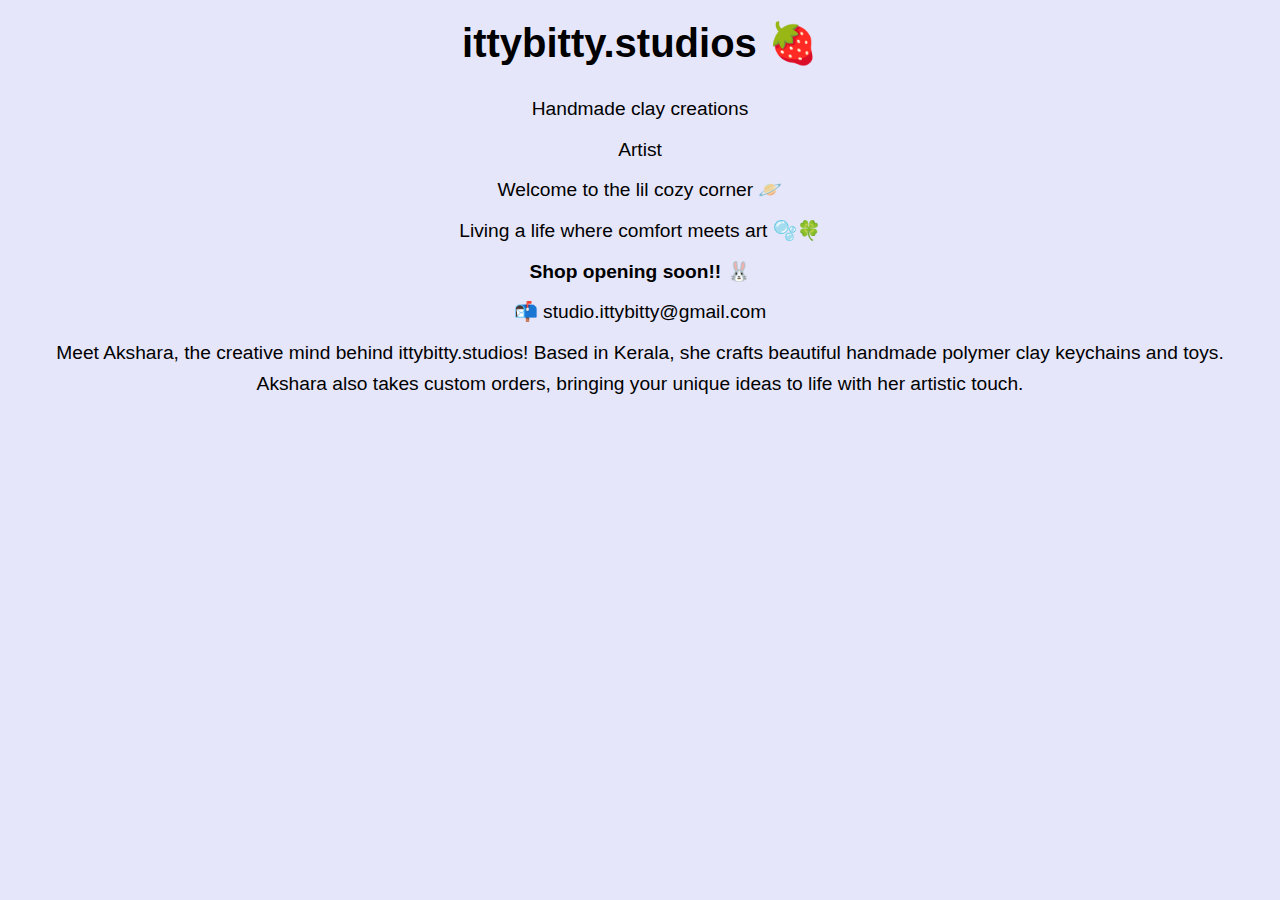
<file: about.html>
<!DOCTYPE html>
<html>
<head>
    <title>About | ittybitty.studios</title>
    <style>
        body {
            text-align: center;
            background-color: #E6E6FA; /* Light pastel purple */
            font-family: Arial, sans-serif;
            margin: 0;
            padding: 0;
        }
        h1 {
            font-size: 2.5em;
            margin-top: 20px;
        }
        p {
            font-size: 1.2em;
            line-height: 1.6;
            margin: 10px 20px;
        }
    </style>
</head>
<body>
    <h1>ittybitty.studios 🍓</h1>
    <p>Handmade clay creations</p>
    <p>Artist</p>
    <p>Welcome to the lil cozy corner 🪐</p>
    <p>Living a life where comfort meets art 🫧🍀</p>
    <p><strong>Shop opening soon!! 🐰</strong></p>
    <p>📬 studio.ittybitty@gmail.com</p>
    <p>Meet Akshara, the creative mind behind ittybitty.studios! Based in Kerala, she crafts beautiful handmade polymer clay keychains and toys. Akshara also takes custom orders, bringing your unique ideas to life with her artistic touch.</p>
</body>
</html>
</file>
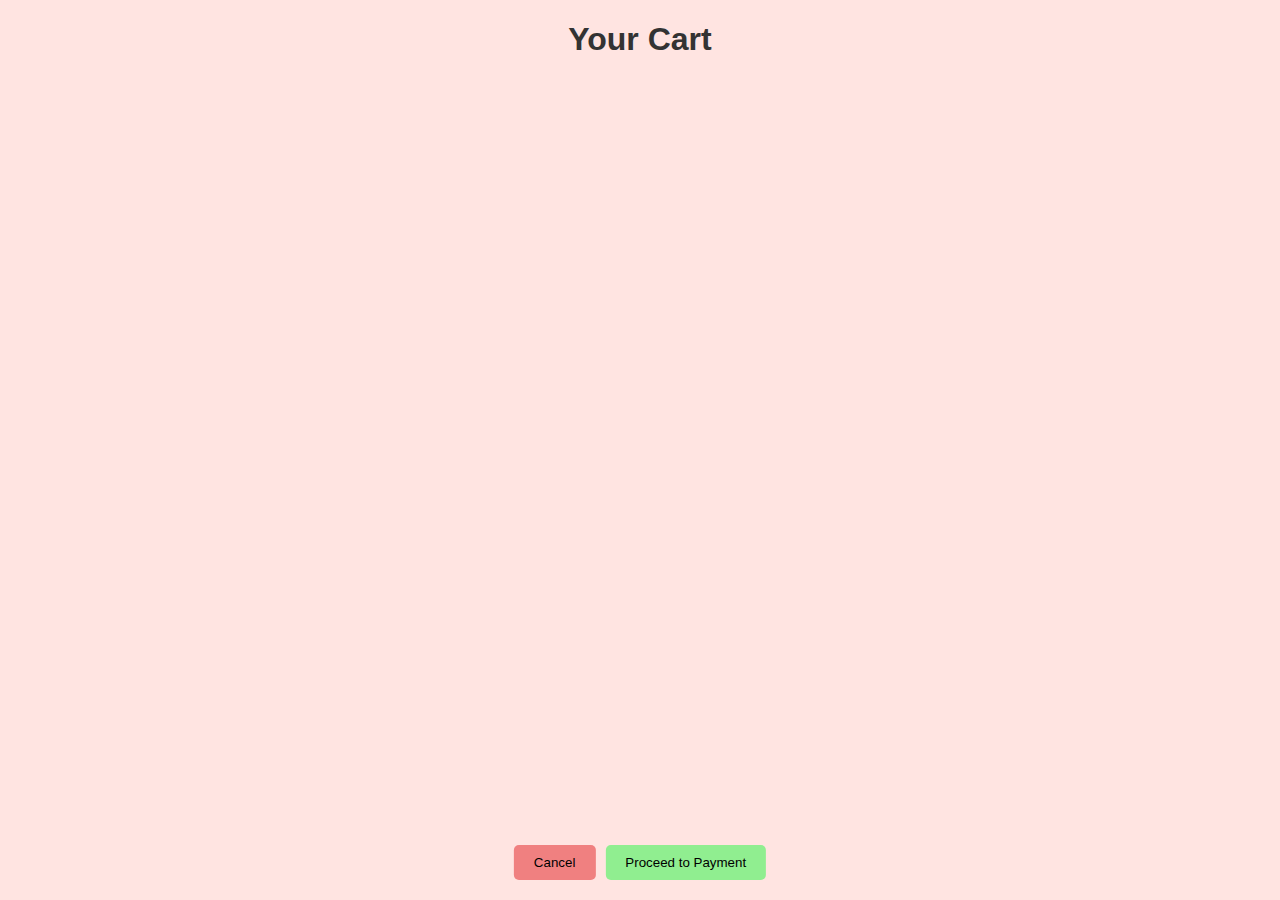
<file: cart.html>
<!DOCTYPE html><html><head><title>Cart</title></head><body><h1>Your Cart</h1></body></html>
<script>
    // Set page background color
    document.body.style.backgroundColor = '#ffe4e1'; // Lighter pastel pink


    // Center align "Your Cart" and apply a cute font
    const heading = document.querySelector('h1');
    heading.style.textAlign = 'center';
    heading.style.fontFamily = '"Comic Sans MS", cursive, sans-serif';
    heading.style.color = '#333';

    // Retrieve cart items from localStorage
    const cartItems = JSON.parse(localStorage.getItem('cart')) || [];

    // Display cart items
    const cartContainer = document.createElement('div');
    cartContainer.style.textAlign = 'center'; // Center align cart items
    cartItems.forEach(item => {
        const itemElement = document.createElement('p');
        itemElement.textContent = item;
        itemElement.style.fontFamily = '"Comic Sans MS", cursive, sans-serif';
        cartContainer.appendChild(itemElement);
    });
    document.body.appendChild(cartContainer);

    // Create a container for the buttons
    const buttonContainer = document.createElement('div');
    buttonContainer.style.position = 'fixed';
    buttonContainer.style.bottom = '20px';
    buttonContainer.style.left = '50%';
    buttonContainer.style.transform = 'translateX(-50%)';
    buttonContainer.style.display = 'flex';
    buttonContainer.style.gap = '10px';

    // Add "Cancel" button
    const cancelButton = document.createElement('button');
    cancelButton.textContent = 'Cancel';
    cancelButton.style.backgroundColor = 'lightcoral';
    cancelButton.style.border = 'none';
    cancelButton.style.padding = '10px 20px';
    cancelButton.style.borderRadius = '5px';
    cancelButton.style.cursor = 'pointer';
    cancelButton.onclick = () => {
        window.location.href = 'index.html'; // Redirect to index page
    };
    buttonContainer.appendChild(cancelButton);

    // Add "Proceed to Payment" button
    const paymentButton = document.createElement('button');
    paymentButton.textContent = 'Proceed to Payment';
    paymentButton.style.backgroundColor = 'lightgreen';
    paymentButton.style.border = 'none';
    paymentButton.style.padding = '10px 20px';
    paymentButton.style.borderRadius = '5px';
    paymentButton.style.cursor = 'pointer';
    paymentButton.onclick = () => {
        window.location.href = 'payment.html'; // Redirect to payment page
    };
    buttonContainer.appendChild(paymentButton);

    // Append the button container to the body
    document.body.appendChild(buttonContainer);
</script>
</file>
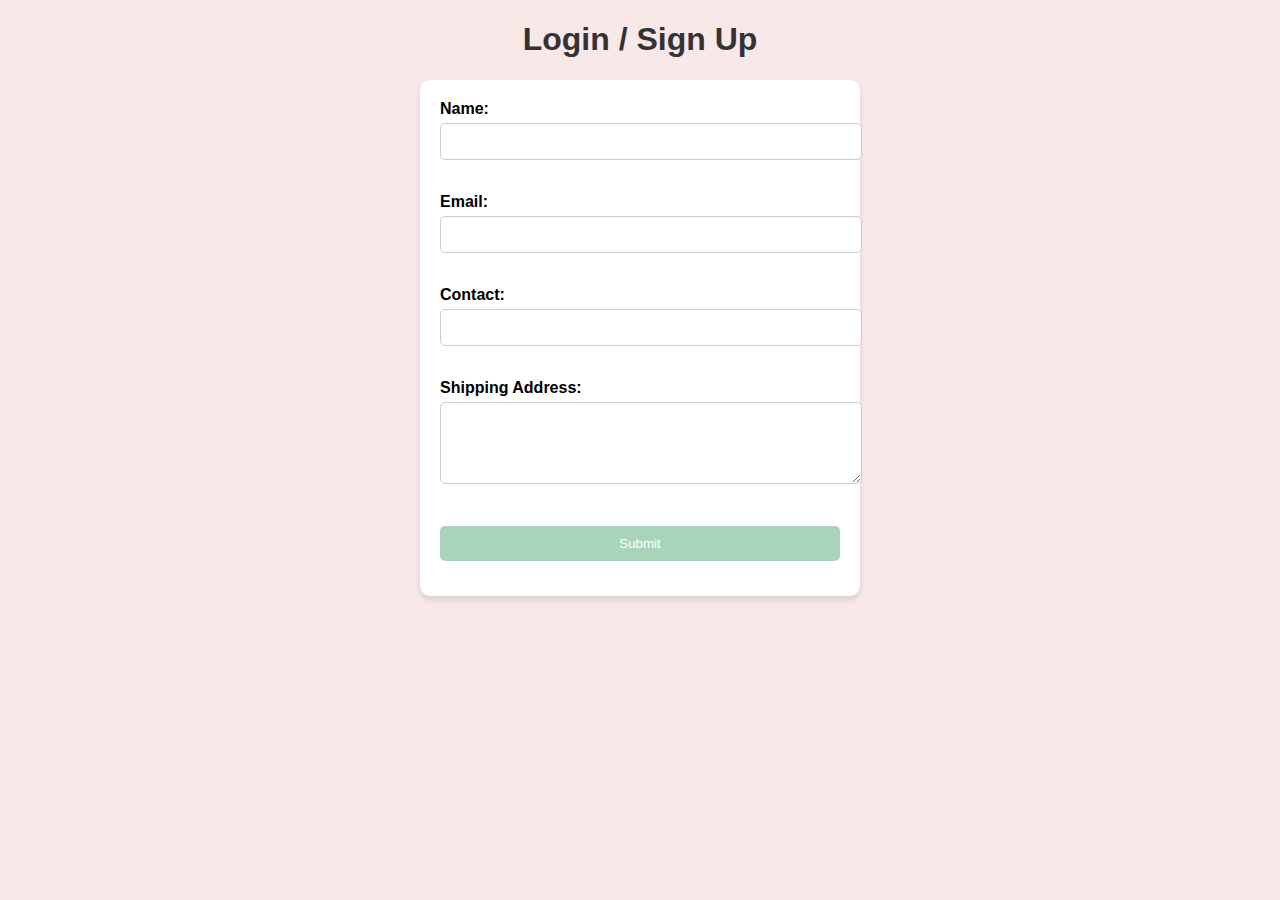
<file: login.html>
<!DOCTYPE html><html><head><title>Login</title></head><body><h1>Login / Sign Up</h1></body></html>
<style>
    body {
        background-color: #f8e8e8; /* Pastel pink */
        font-family: Arial, sans-serif;
    }

    h1 {
        color: #333;
        text-align: center;
    }

    form {
        background-color: #ffffff;
        padding: 20px;
        border-radius: 10px;
        box-shadow: 0 4px 6px rgba(0, 0, 0, 0.1);
        max-width: 400px;
        margin: auto;
    }

    label {
        font-weight: bold;
    }

    input, textarea, button {
        width: 100%;
        margin-top: 5px;
        margin-bottom: 15px;
        padding: 10px;
        border: 1px solid #ccc;
        border-radius: 5px;
    }

    button {
        background-color: #a8d5ba; /* Pastel green */
        color: #fff;
        border: none;
        cursor: pointer;
    }

    button:hover {
        background-color: #91c7a1;
    }
</style>

<form action="/submit" method="post">
    <label for="name">Name:</label><br>
    <input type="text" id="name" name="name" required><br><br>

    <label for="email">Email:</label><br>
    <input type="email" id="email" name="email" required><br><br>

    <label for="contact">Contact:</label><br>
    <input type="tel" id="contact" name="contact" required><br><br>

    <label for="address">Shipping Address:</label><br>
    <textarea id="address" name="address" rows="4" cols="30" required></textarea><br><br>

    <button type="submit">Submit</button>
</form>
</file>
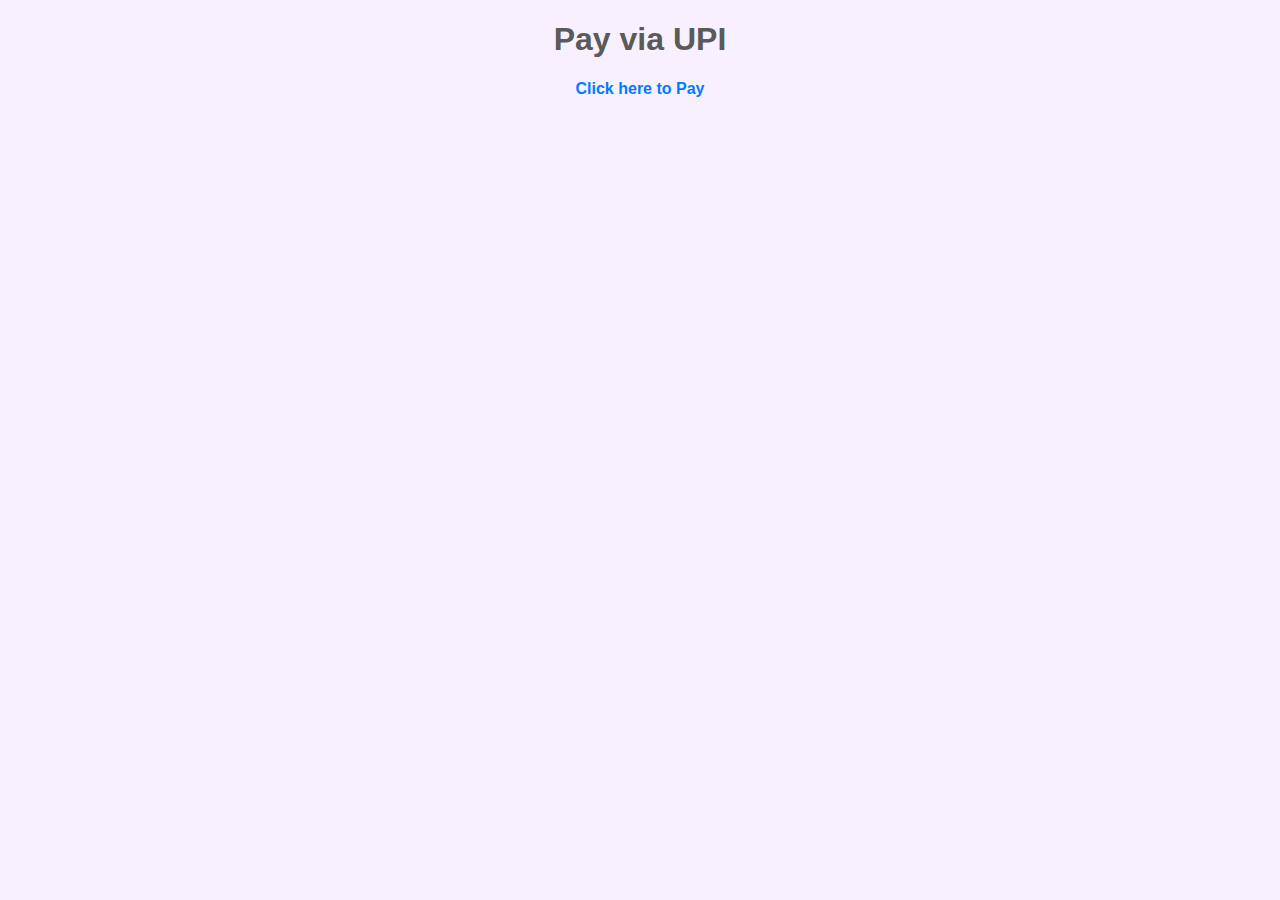
<file: payment.html>
<!DOCTYPE html>
<html>
<head>
    <title>Payment</title>
    <style>
        body {
            background-color: #f8f0ff; /* Pastel lavender background */
            font-family: Arial, sans-serif;
            text-align: center; /* Center-aligns all text */
        }
        h1 {
            color: #5a5a5a;
        }
        p {
            color: #333;
        }
        a {
            color: #007bff;
            text-decoration: none;
            font-weight: bold;
        }
        a:hover {
            text-decoration: underline;
        }
    </style>
</head>
<body>
    <h1>Pay via UPI</h1>
    
    <a href="upi://pay?pa=aksharacj2002@oksbi&pn=Akshara&cu=INR" target="_blank">
        Click here to Pay
    </a>
</body>
</html></a>
</file>
